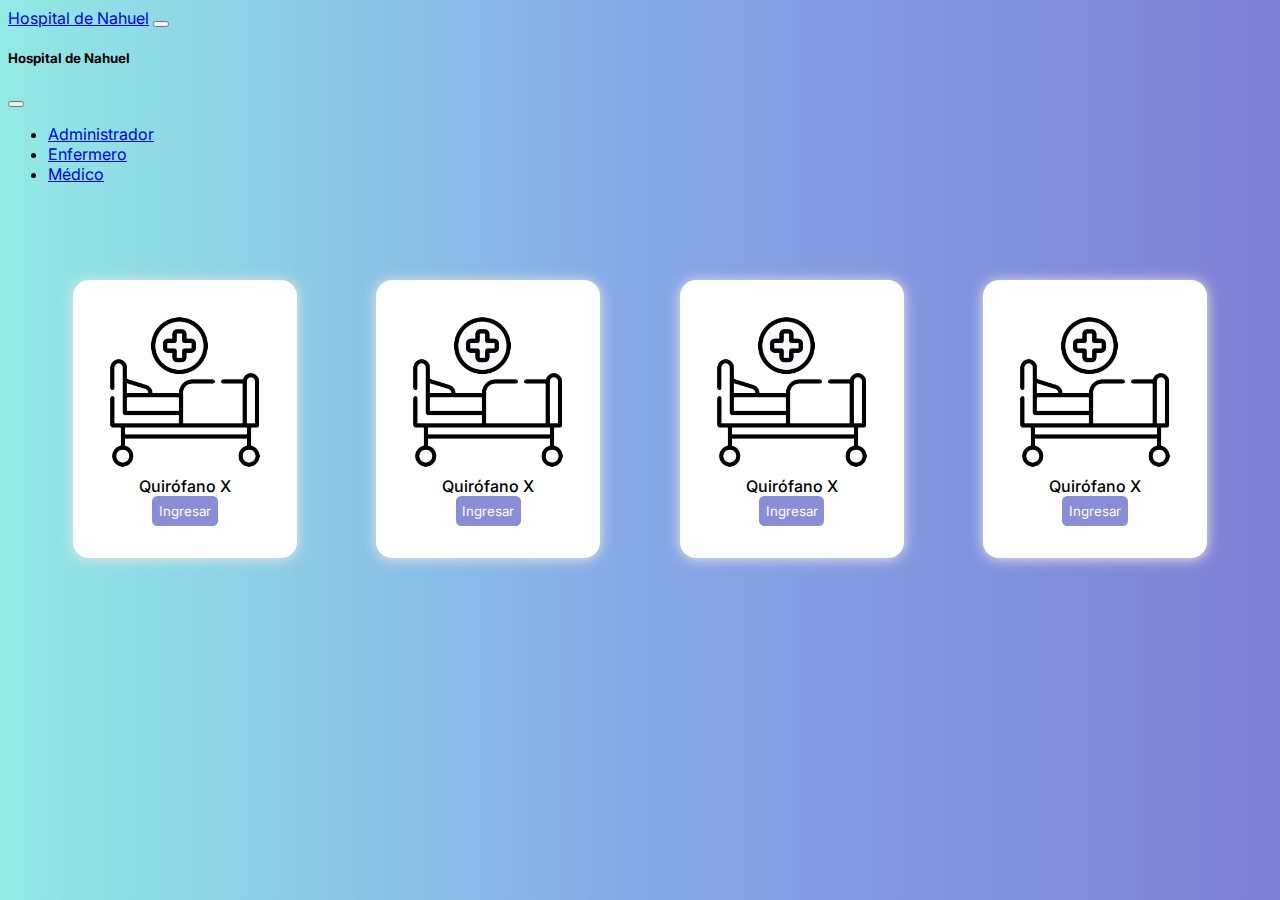
<file: index.html>
<!DOCTYPE html>
<html lang="es">
<head>
    <meta charset="UTF-8">
    <meta name="viewport" content="width=device-width, initial-scale=1.0">

    <script src="https://cdn.jsdelivr.net/npm/bootstrap@5.3.2/dist/js/bootstrap.bundle.min.js" integrity="sha384-C6RzsynM9kWDrMNeT87bh95OGNyZPhcTNXj1NW7RuBCsyN/o0jlpcV8Qyq46cDfL" crossorigin="anonymous"></script>
    <link href="https://cdn.jsdelivr.net/npm/bootstrap@5.3.2/dist/css/bootstrap.min.css" rel="stylesheet" integrity="sha384-T3c6CoIi6uLrA9TneNEoa7RxnatzjcDSCmG1MXxSR1GAsXEV/Dwwykc2MPK8M2HN" crossorigin="anonymous">
    
    <link rel="stylesheet" href="/css/index.css">
    <title>Inicio</title>
</head>
<body>
    <nav class="navbar navbar-dark bg-dark fixed-top">
        <div class="container-fluid">
          <a class="navbar-brand" href="/index.html">Hospital de Nahuel</a>
          <button class="navbar-toggler" type="button" data-bs-toggle="offcanvas" data-bs-target="#offcanvasDarkNavbar" aria-controls="offcanvasDarkNavbar" aria-label="Toggle navigation">
            <span class="navbar-toggler-icon"></span>
          </button>
          <div class="offcanvas offcanvas-end text-bg-dark" tabindex="-1" id="offcanvasDarkNavbar" aria-labelledby="offcanvasDarkNavbarLabel">
            <div class="offcanvas-header">
              <h5 class="offcanvas-title" id="offcanvasDarkNavbarLabel">Hospital de Nahuel</h5>
              <button type="button" class="btn-close btn-close-white" data-bs-dismiss="offcanvas" aria-label="Close"></button>
            </div>
            <div class="offcanvas-body">
              <ul class="navbar-nav justify-content-end flex-grow-1 pe-3">
                <li class="nav-item">
                  <a class="nav-link active" aria-current="page" href="/secciones/login.html">Administrador</a>
                </li>
                <li class="nav-item">
                  <a class="nav-link" href="/secciones/login.html">Enfermero</a>
                </li>
                <li class="nav-item">
                  <a class="nav-link" href="/secciones/login.html">Médico</a>
                </li>
                <!--<li class="nav-item dropdown">
                  <a class="nav-link dropdown-toggle" href="#" role="button" data-bs-toggle="dropdown" aria-expanded="false">
                    Dropdown
                  </a>
                  <ul class="dropdown-menu dropdown-menu-dark">
                    <li><a class="dropdown-item" href="#">Action</a></li>
                    <li><a class="dropdown-item" href="#">Another action</a></li>
                    <li>
                      <hr class="dropdown-divider">
                    </li>
                    <li><a class="dropdown-item" href="#">Something else here</a></li>
                  </ul>-->
                </li>
              </ul><!--
              <form class="d-flex mt-3" role="search">
                <input class="form-control me-2" type="search" placeholder="Search" aria-label="Search">
                <button class="btn btn-success" type="submit">Search</button>
              </form>-->
            </div>
          </div>
        </div>
      </nav>
      <br><br><br><br>
      <section class="quirofanos">
        <div class="tarjeta">
            <img src="/img/quirofano.png" alt=""><br>
            <span>Quirófano X</span><br>
            <a href="secciones/quirofano.html"><button>Ingresar</button></a>
        </div>

        <div class="tarjeta">
          <img src="/img/quirofano.png" alt=""><br>
          <span>Quirófano X</span><br>
          <a href="secciones/quirofano.html"><button>Ingresar</button></a>
      </div>

      <div class="tarjeta">
        <img src="/img/quirofano.png" alt=""><br>
        <span>Quirófano X</span><br>
        <a href="secciones/quirofano.html"><button>Ingresar</button></a>
    </div>

    <div class="tarjeta">
      <img src="/img/quirofano.png" alt=""><br>
      <span>Quirófano X</span><br>
      <a href="secciones/quirofano.html"><button>Ingresar</button></a>
  </div>

      </section>
</body>
</html>
</file>
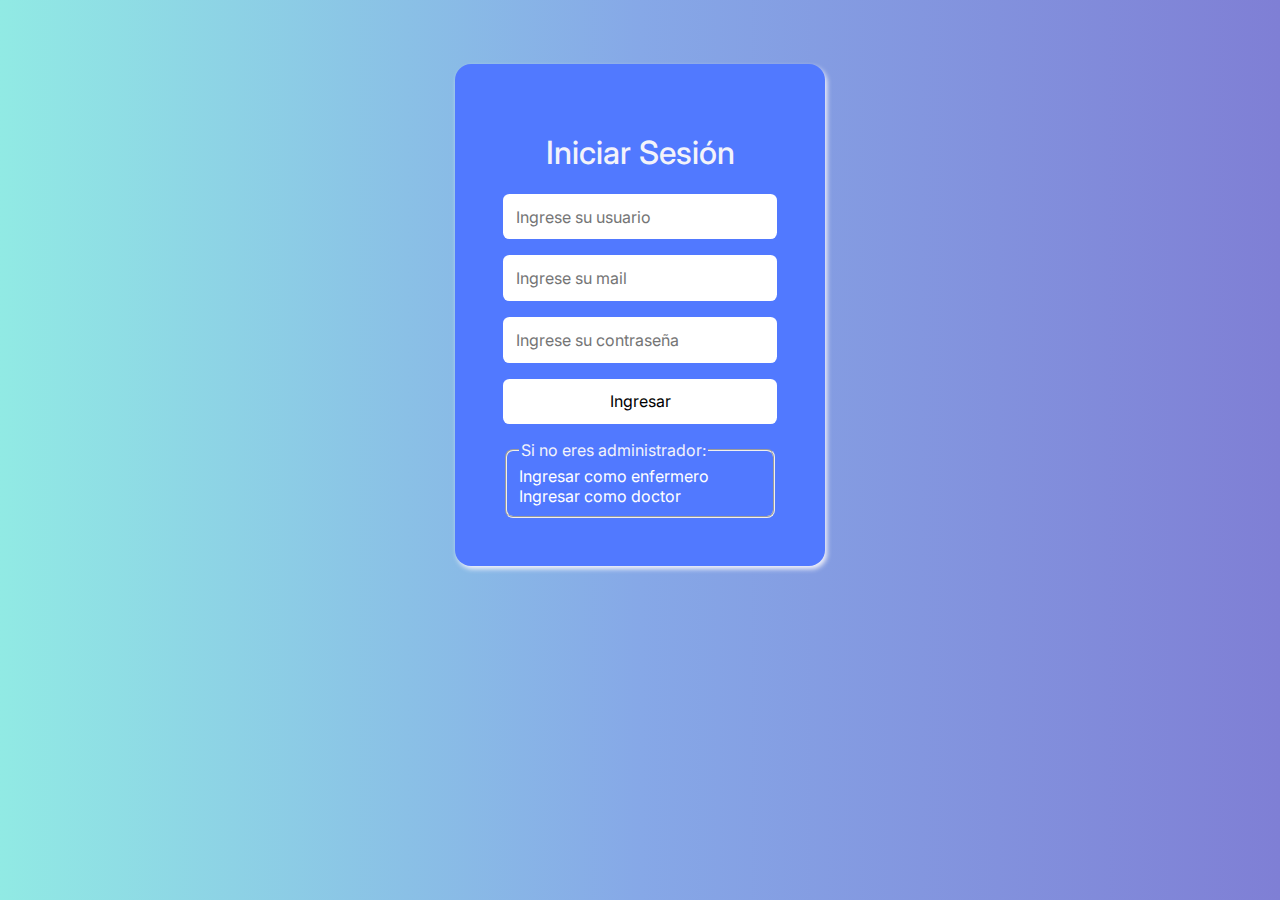
<file: secciones/login.html>
<!DOCTYPE html>
<html lang="es">
<head>
    <meta charset="UTF-8">
    <meta name="viewport" content="width=device-width, initial-scale=1.0">
    
    <link rel="stylesheet" href="/css/login.css">
    <title>Login</title>
</head>
<body>
    <section id="login">
        <h1>Iniciar Sesión</h1>
        <input type="text" placeholder="Ingrese su usuario"><br>
        <input type="mail" placeholder="Ingrese su mail"><br>
        <input type="password" placeholder="Ingrese su contraseña"><br>
        <input type="submit" value="Ingresar">
        <fieldset>
            <legend>Si no eres administrador:</legend>
            <a href="">Ingresar como enfermero</a>
            <br>
            <a href="">Ingresar como doctor</a>
        </fieldset>
    </section>
</body>
</html>
</file>
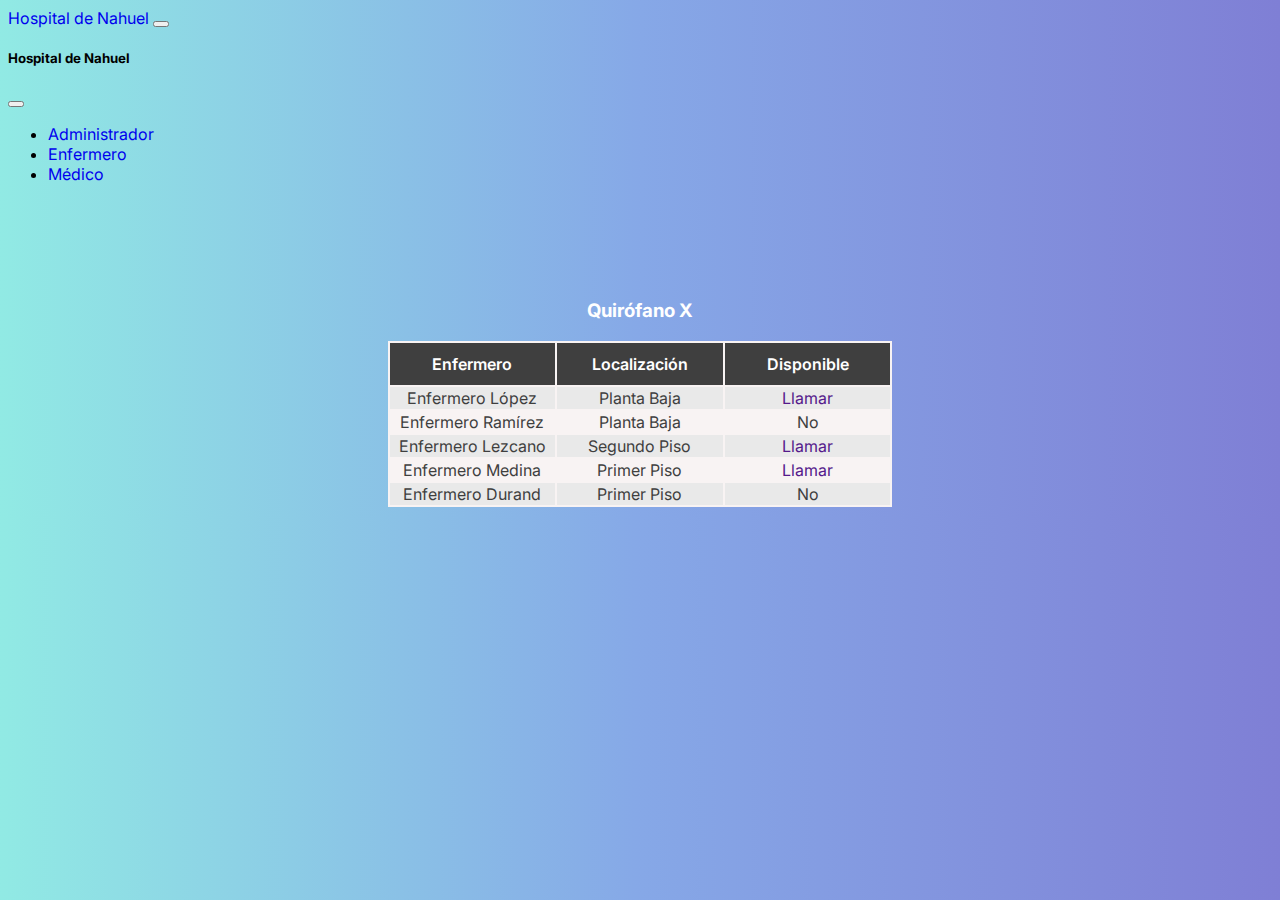
<file: secciones/quirofano.html>
<!DOCTYPE html>
<html lang="es">
<head>
    <meta charset="UTF-8">
    <meta name="viewport" content="width=device-width, initial-scale=1.0">
    
    <script src="https://cdn.jsdelivr.net/npm/bootstrap@5.3.2/dist/js/bootstrap.bundle.min.js" integrity="sha384-C6RzsynM9kWDrMNeT87bh95OGNyZPhcTNXj1NW7RuBCsyN/o0jlpcV8Qyq46cDfL" crossorigin="anonymous"></script>
    <link href="https://cdn.jsdelivr.net/npm/bootstrap@5.3.2/dist/css/bootstrap.min.css" rel="stylesheet" integrity="sha384-T3c6CoIi6uLrA9TneNEoa7RxnatzjcDSCmG1MXxSR1GAsXEV/Dwwykc2MPK8M2HN" crossorigin="anonymous">
    <link rel="stylesheet" href="/css/quirofano.css">
    <title>Quirófano</title>
</head>
<body>
  <nav class="navbar navbar-dark bg-dark fixed-top">
    <div class="container-fluid">
      <a class="navbar-brand" href="/index.html">Hospital de Nahuel</a>
      <button class="navbar-toggler" type="button" data-bs-toggle="offcanvas" data-bs-target="#offcanvasDarkNavbar" aria-controls="offcanvasDarkNavbar" aria-label="Toggle navigation">
        <span class="navbar-toggler-icon"></span>
      </button>
      <div class="offcanvas offcanvas-end text-bg-dark" tabindex="-1" id="offcanvasDarkNavbar" aria-labelledby="offcanvasDarkNavbarLabel">
        <div class="offcanvas-header">
          <h5 class="offcanvas-title" id="offcanvasDarkNavbarLabel">Hospital de Nahuel</h5>
          <button type="button" class="btn-close btn-close-white" data-bs-dismiss="offcanvas" aria-label="Close"></button>
        </div>
        <div class="offcanvas-body">
          <ul class="navbar-nav justify-content-end flex-grow-1 pe-3">
            <li class="nav-item">
              <a class="nav-link active" aria-current="page" href="/secciones/login.html">Administrador</a>
            </li>
            <li class="nav-item">
              <a class="nav-link" href="/secciones/login.html">Enfermero</a>
            </li>
            <li class="nav-item">
              <a class="nav-link" href="/secciones/login.html">Médico</a>
            </li>
            <!--<li class="nav-item dropdown">
              <a class="nav-link dropdown-toggle" href="#" role="button" data-bs-toggle="dropdown" aria-expanded="false">
                Dropdown
              </a>
              <ul class="dropdown-menu dropdown-menu-dark">
                <li><a class="dropdown-item" href="#">Action</a></li>
                <li><a class="dropdown-item" href="#">Another action</a></li>
                <li>
                  <hr class="dropdown-divider">
                </li>
                <li><a class="dropdown-item" href="#">Something else here</a></li>
              </ul>-->
            </li>
          </ul><!--
          <form class="d-flex mt-3" role="search">
            <input class="form-control me-2" type="search" placeholder="Search" aria-label="Search">
            <button class="btn btn-success" type="submit">Search</button>
          </form>-->
        </div>
      </div>
    </div>
  </nav>
<br><br><br><br>
      
      <section>
        <h3>Quirófano X</h3>
        <table>
            <tr>
                <td class="titulo">Enfermero</td>
                <td class="titulo">Localización</td>
                <td class="titulo">Disponible</td>
            </tr>
            <tr class="fila">
                <td>Enfermero López</td>
                <td>Planta Baja</td>
                <td><a href="">Llamar</a></td>
            </tr>
            <tr>
                <td>Enfermero Ramírez</td>
                <td>Planta Baja</td>
                <td><a>No</a></td>
            </tr>
            <tr class="fila">
                <td>Enfermero Lezcano</td>
                <td>Segundo Piso</td>
                <td><a href="">Llamar</a></td>
            </tr>
            <tr>
                <td>Enfermero Medina</td>
                <td>Primer Piso</td>
                <td><a href="">Llamar</a></td>
            </tr>
            <tr class="fila">
              <td>Enfermero Durand</td>
              <td>Primer Piso</td>
              <td><a>No</a></td>
          </tr>
        </table>
      </section>
</body>
</html>
</file>
<file: css/index.css>
@import url('https://fonts.googleapis.com/css2?family=Inter&display=swap');

*{
    font-family: 'Inter', sans-serif;
}

:root{
    --tarjeta: rgb(255, 255, 255);
    --fuente: #ffffff;
    --bgBtn: rgb(135, 141, 214);
}

body{
    background: #7F7FD5;  /* fallback for old browsers */
    background: -webkit-linear-gradient(to right, #91EAE4, #86A8E7, #7F7FD5);  /* Chrome 10-25, Safari 5.1-6 */
    background: linear-gradient(to right, #91EAE4, #86A8E7, #7F7FD5); /* W3C, IE 10+/ Edge, Firefox 16+, Chrome 26+, Opera 12+, Safari 7+ */
}

.quirofanos{
    display: grid;
    grid-template-columns: repeat(4, 1fr);
    width: 96%;
    margin: auto;
}

.tarjeta{
    box-shadow: 0px 1px 13px #ece7e7;
    margin: auto;
    margin-bottom: 1em;
    display: block;
    text-align: center;
    font-weight: 500;
    width: fit-content;
    padding: 2em;
    border-radius: 1em;
    background-color: var(--tarjeta);
    color: #000000;
}

.tarjeta:hover{
    transition: .4s;
    transform: scale(1.02);
    box-shadow: 0px 4px 10px;
}

.tarjeta button{
    border: none;
    padding: .5em;
    border-radius: 0.4em;
    color: #ffff;
    background-color: var(--bgBtn);
}

.tarjeta button:hover{
    background-color: #5476e6;
    transition: 0.4s;
}

.tarjeta img{   
    width: 10em;
}
</file>
<file: css/login.css>
@import url('https://fonts.googleapis.com/css2?family=Inter&display=swap');

:root{
    --tarjeta: rgb(81, 121, 255);
    --fuente: #3f3f3f;
    --bgBtn: #f3f3fa;
}

body{
    background: #7F7FD5;  /* fallback for old browsers */
    background: -webkit-linear-gradient(to right, #91EAE4, #86A8E7, #7F7FD5);  /* Chrome 10-25, Safari 5.1-6 */
    background: linear-gradient(to right, #91EAE4, #86A8E7, #7F7FD5); /* W3C, IE 10+/ Edge, Firefox 16+, Chrome 26+, Opera 12+, Safari 7+ */
}

*{
    font-family: 'Inter', sans-serif;
}

#login{
    background-color: var(--tarjeta);
    padding: 3em;
    border: none;
    border-radius: 1em;
    margin: auto;
    width: fit-content;
    margin-top: 4em;
    box-shadow: 2px 3px 5px;
    color: var(--bgBtn);
}

input{
    border: none;
    padding: .8em;
    margin-bottom: 1em;
    font-size: 1em;
    border-radius: 0.4em;
}

h1{
    font-size: 2em;
    font-weight: 500;
    text-align: center;
}

input[type="submit"]{
    width: 100%;
    background-color: #ffffff;
    
}

input[type="submit"]:hover{
    background-color: #2e4cd3;
    color: white;
    transition: 0.4s;
}

a{
    text-decoration: none;
    color: #ffffff;
}

a:hover{
    color: #333333;
    transition: 0.3s;
}

fieldset{
    border-radius: .5em;
}
</file>
<file: css/quirofano.css>
@import url('https://fonts.googleapis.com/css2?family=Inter&display=swap');

:root{
    --tarjeta: rgb(242, 243, 247);
    --fuente: #3f3f3f;
    --bgBtn: #ffffff;
}

body{
    background: #7F7FD5;  /* fallback for old browsers */
    background: -webkit-linear-gradient(to right, #91EAE4, #86A8E7, #7F7FD5);  /* Chrome 10-25, Safari 5.1-6 */
    background: linear-gradient(to right, #91EAE4, #86A8E7, #7F7FD5); /* W3C, IE 10+/ Edge, Firefox 16+, Chrome 26+, Opera 12+, Safari 7+ */
}

*{
    font-family: 'Inter', sans-serif;
}

h3{
    text-align: center;
    color: var(--bgBtn);
}

table{
    background-color: #f8f3f3;
    color: var(--fuente);
    width: fit-content;
    margin: auto;
    text-align: center;
}

.titulo{
    width: 30%;
    font-weight: 600;
    padding: .7em;
    text-align: center;
    background-color: var(--fuente);
    color: var(--bgBtn);
}

.fila{
    background-color: #e9e9e9;
}

a{
    text-decoration: none;
}
</file>
